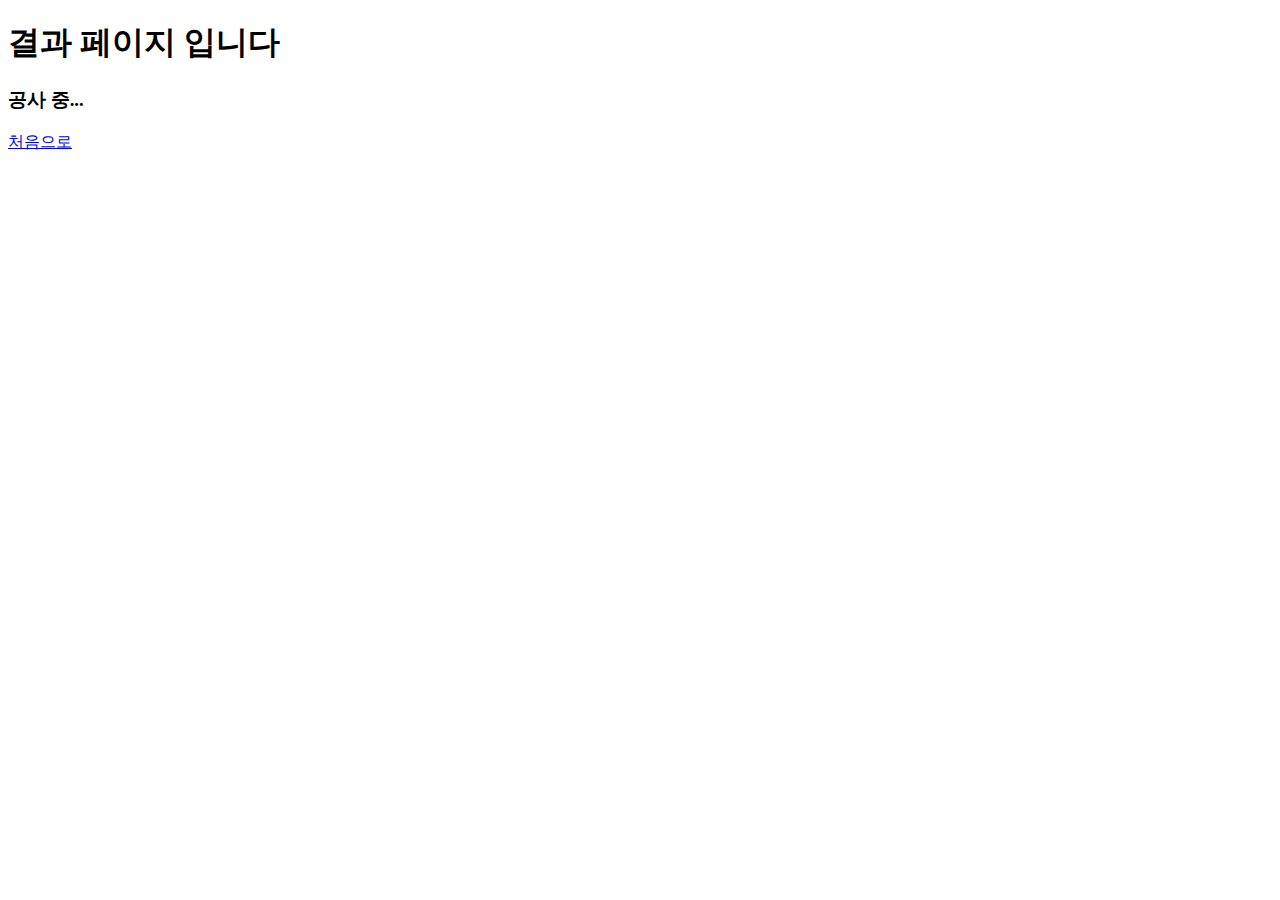
<file: lecture.html>
<!DOCTYPE html>
<html lang="kr">
<head>
  <meta charset="UTF-8">
  <meta name="viewport" content="width=device-width, initial-scale=1.0">
  <title>Document</title>
</head>
<body>
  <h1>결과 페이지 입니다</h1>
  <h3>공사 중...</h3>

  <a href="index.html">처음으로</a>
</body>
</html>
</file>
